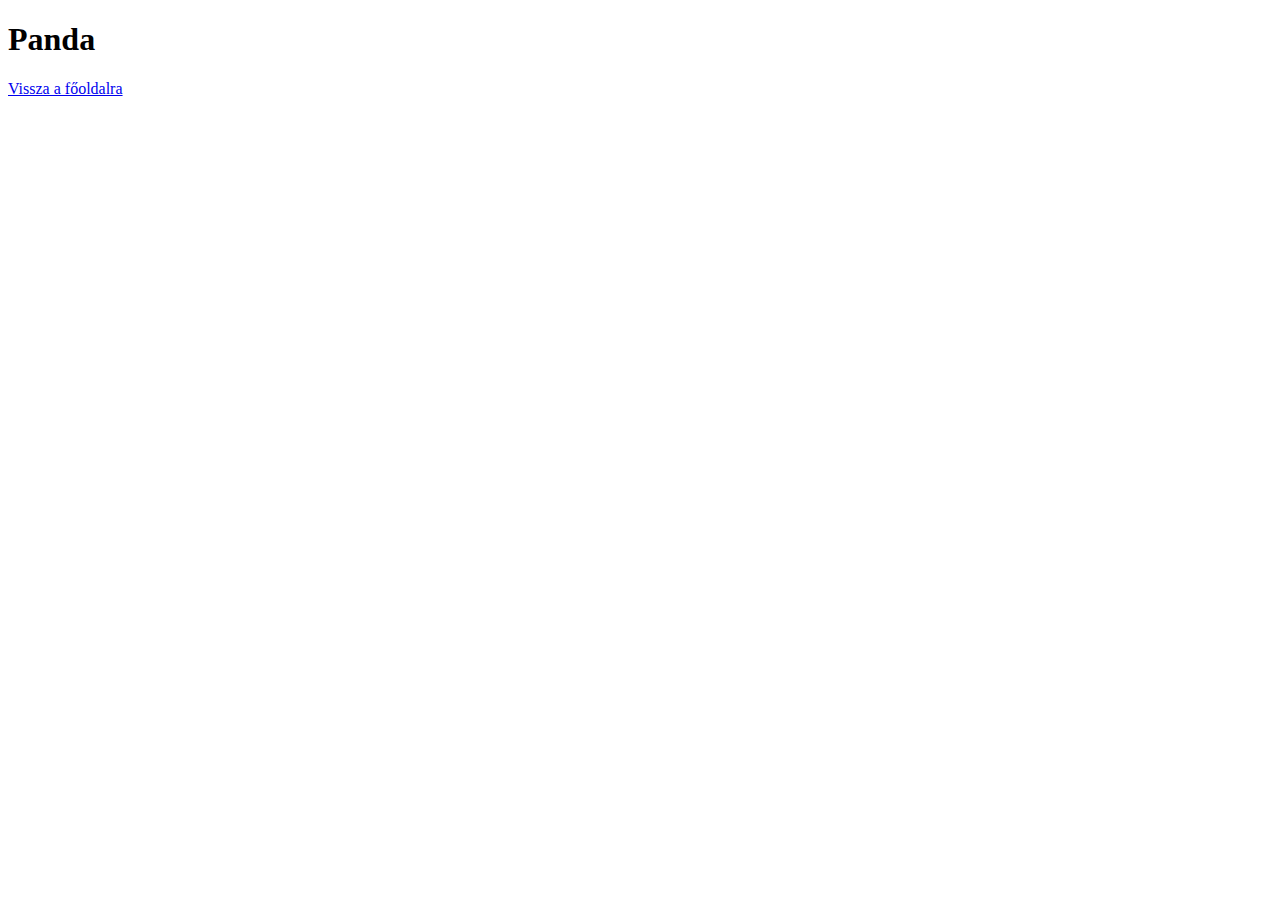
<file: web3.0-main/panda/panda.html>
<!DOCTYPE html>
<html lang="en">
<head>
    <meta charset="UTF-8">
    <meta name="viewport" content="width=device-width, initial-scale=1.0">
    <title>Document</title>
</head>
<body>
    <h1>Panda</h1>

    <a href="./../index.html">Vissza a főoldalra</a>
</body>
</html>
</file>
